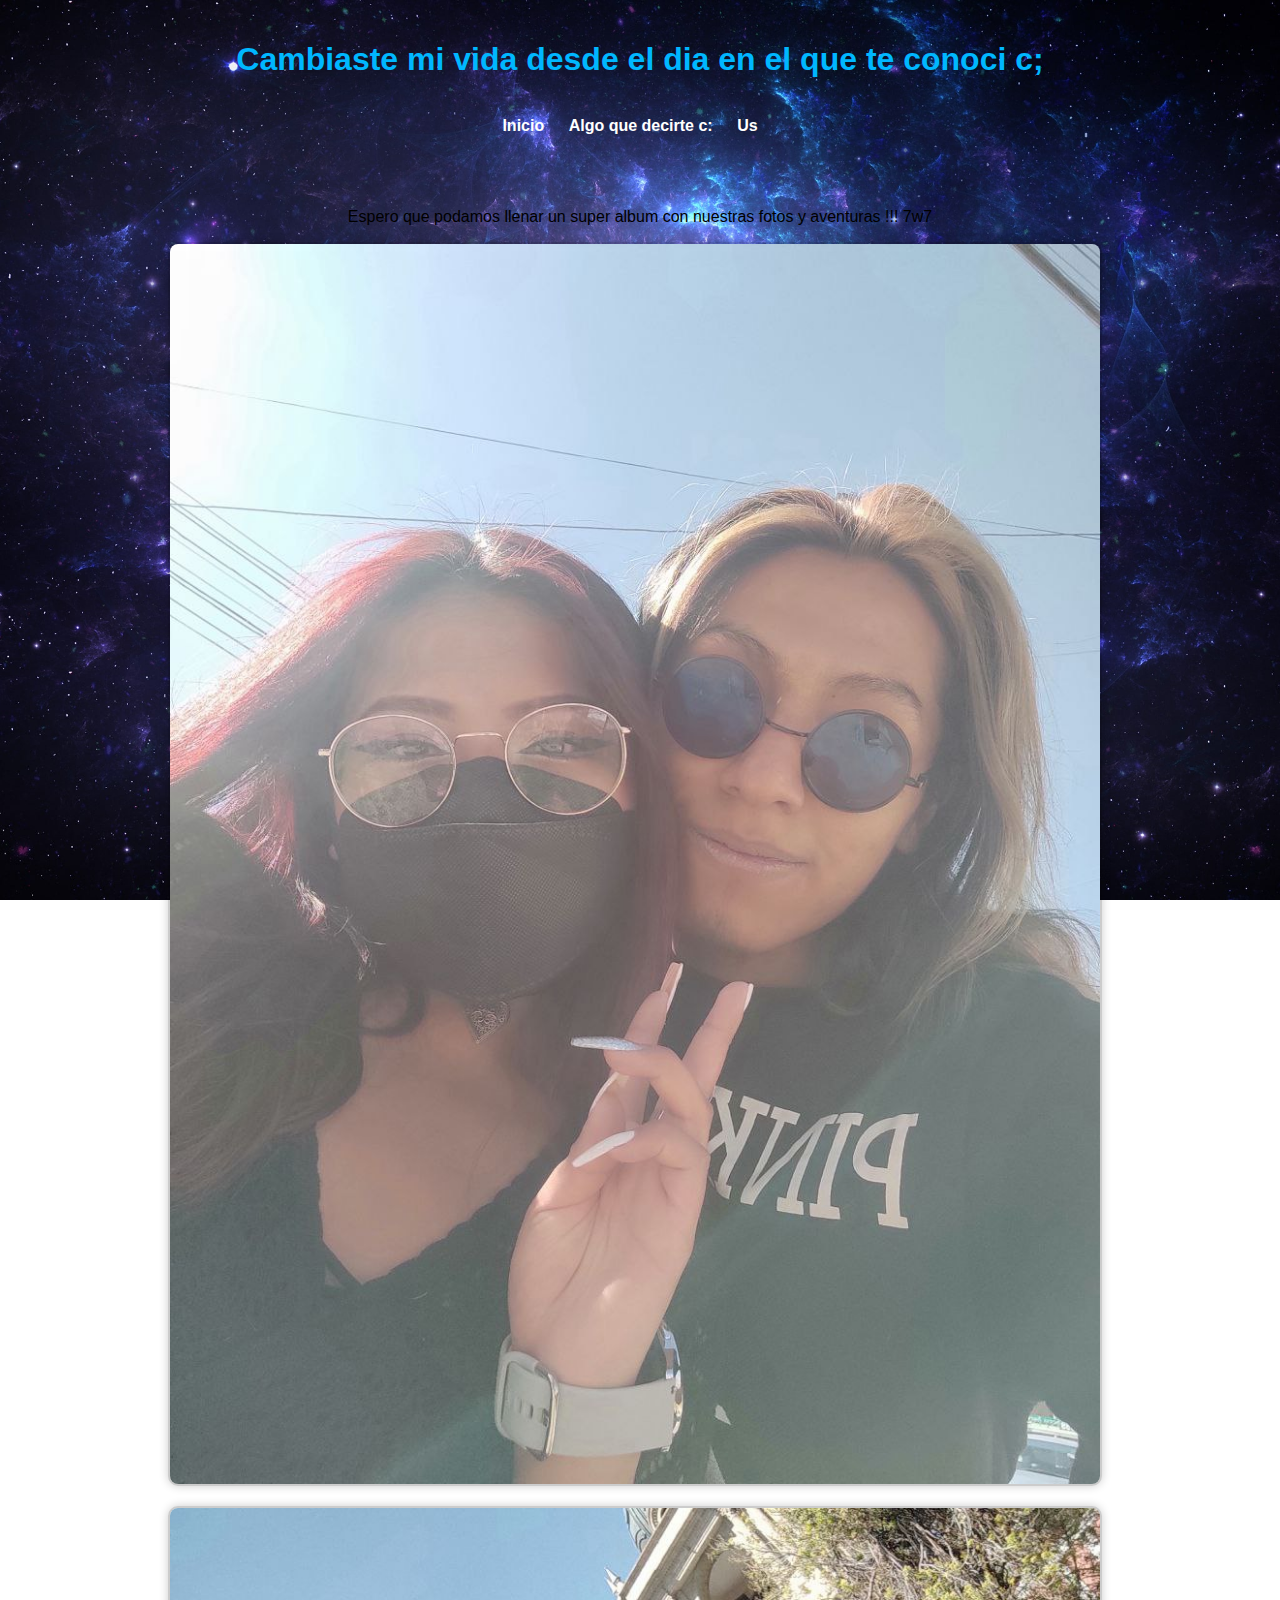
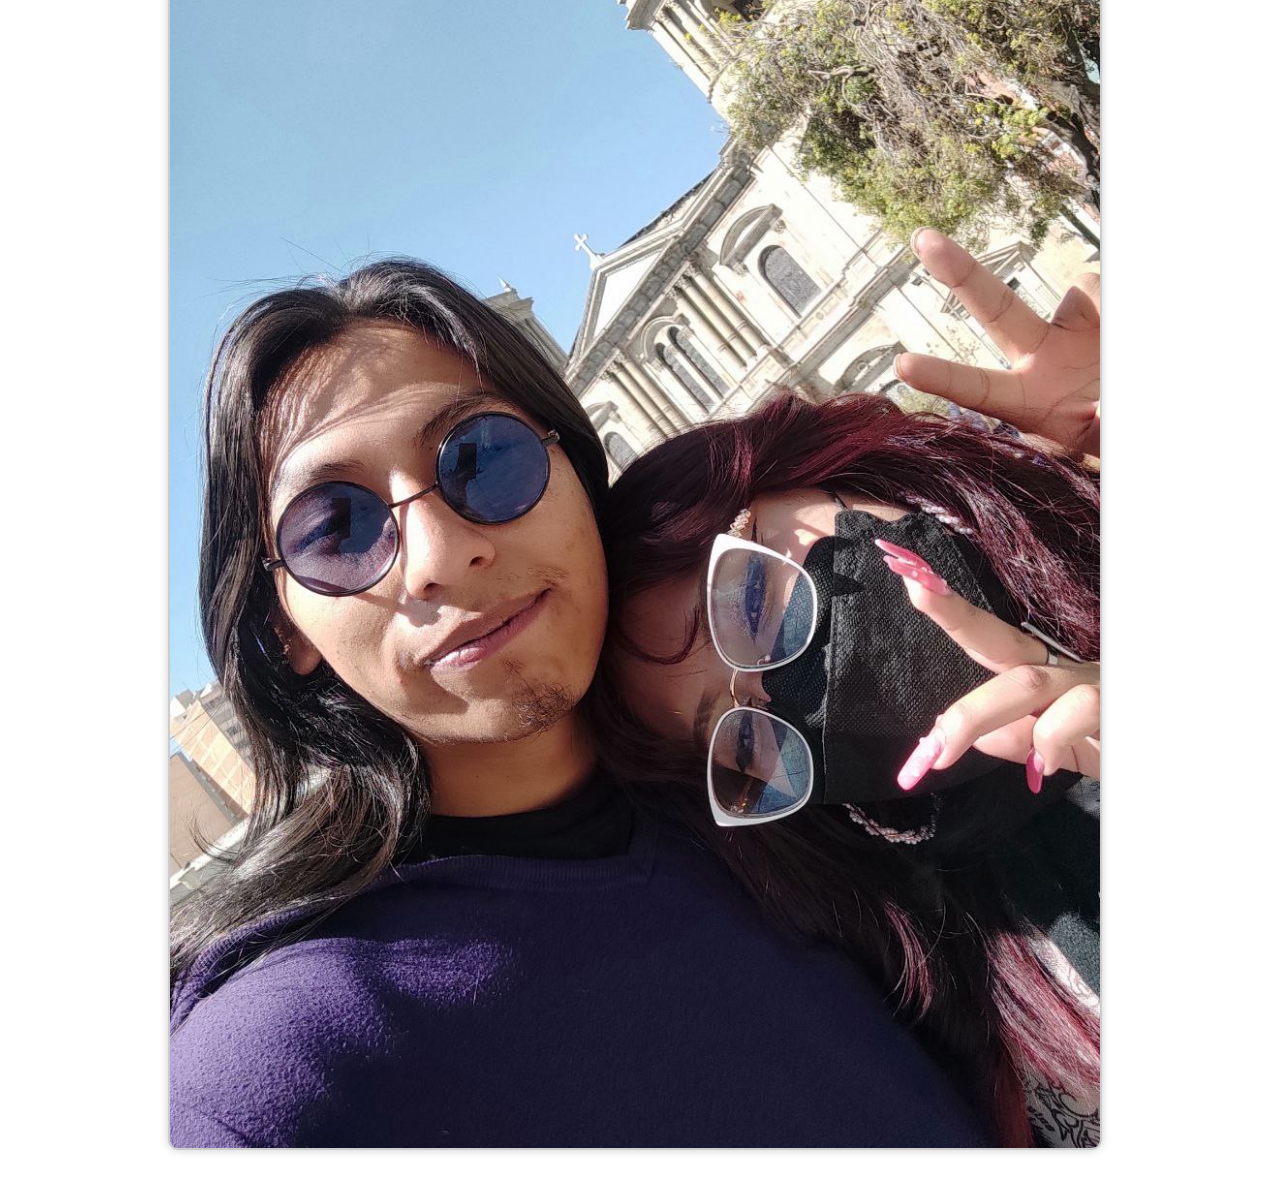
<file: fotos.html>
<!DOCTYPE html>
<html lang="es">
<head>
    <meta charset="UTF-8">
    <meta name="viewport" content="width=device-width, initial-scale=1.0">
    <title>A&R=<3 4ever </title>
    <link rel="stylesheet" type="text/css" href="fotos.css">

</head>
<body>
    <header>
        <h1>Cambiaste mi vida desde el dia en el que te conoci c;</h1>
        <nav>
            <ul>
                <li><a href="/index.html">Inicio</a></li>
                <li><a href="/pagText.html">Algo que decirte c:</a></li>
                <li><a href="/fotos.html">Us</a></li>
                
            </ul>
        </nav>
    </header>
    <main>
        <p>Espero que podamos llenar un super album con nuestras fotos y aventuras !!! 7w7</p>
        <div class="imagen-container">
            <img src="/ar.jpg" alt="Imagen 1">

        </div>
    <div class="imagen-container">
        <img src="/ar2.jpg" alt="Imagen 2">
    </div>
    </main>
</body>
</html>
</file>
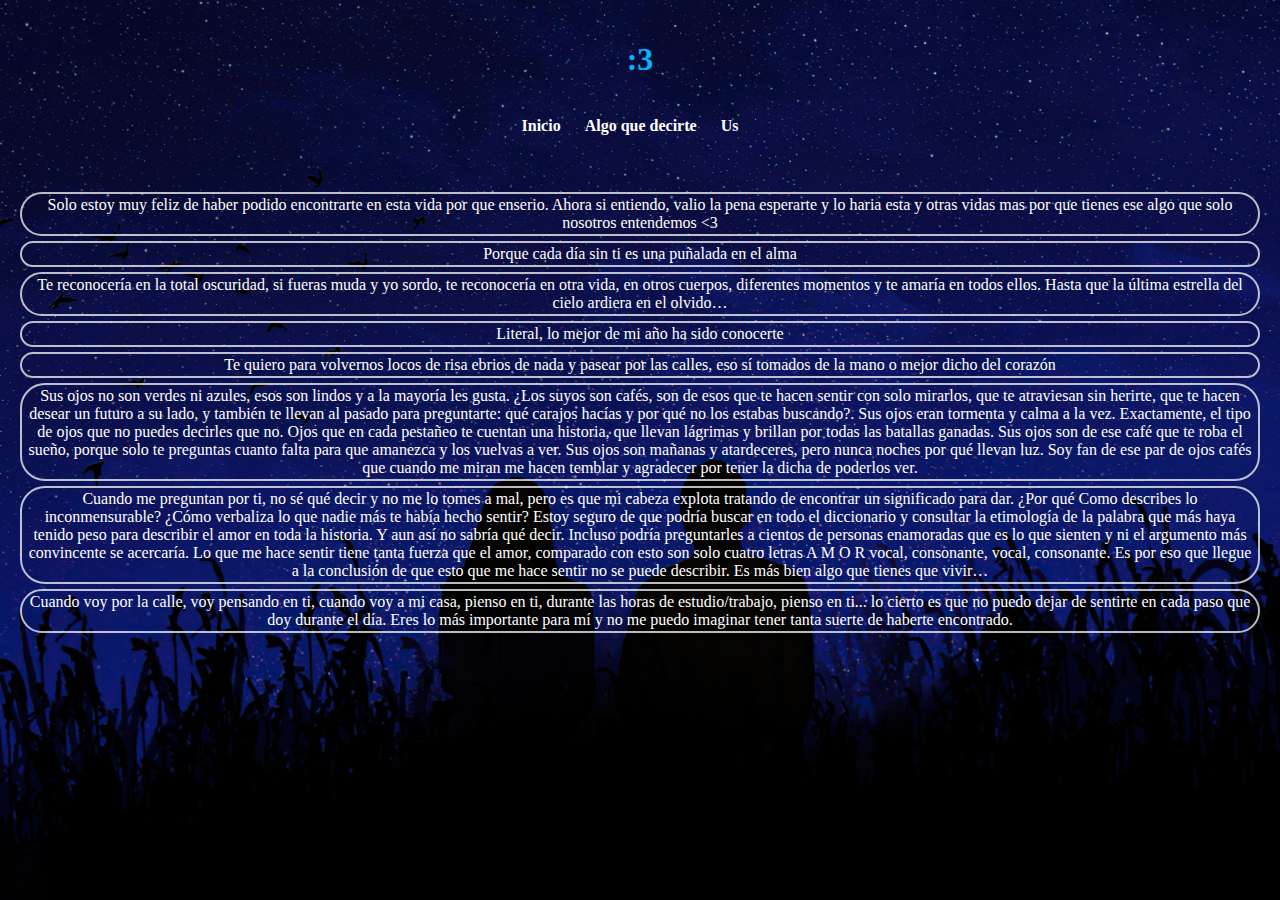
<file: pagText.html>
<!DOCTYPE html>
<html lang="es">
<head>
    <meta charset="UTF-8">
    <meta name="viewport" content="width=device-width, initial-scale=1.0">
    <title>Página de Texto</title>
    <link rel="stylesheet" type="text/css" href="pageText.css">

</head>
<body>
    <header>
        <h1>:3</h1>
        <nav>
            <ul>
                <li><a href="/index.html">Inicio</a></li>
                <li><a href="/pagText.html">Algo que decirte</a></li>
                <li><a href="/fotos.html">Us</a></li>
            </ul>
        </nav>
    </header>
    <main>
        <div class="contenedor-texto">
            Solo estoy muy feliz de haber podido encontrarte en esta vida por que enserio. Ahora si entiendo, valio la pena esperarte y lo haria esta y otras vidas mas por que tienes ese algo que solo nosotros entendemos <3
        </div>
        <div class="contenedor-texto">
            Porque cada día sin ti es una puñalada en el alma            
        </div>
        <div class="contenedor-texto">
            Te reconocería en la total oscuridad, si fueras muda y yo sordo, te reconocería en otra vida, en otros cuerpos, diferentes momentos y te amaría en todos ellos. Hasta que la última estrella del cielo ardiera en el olvido…            
        </div>

        <div class="contenedor-texto">
            Literal, lo mejor de mi año ha sido conocerte 
        </div>
        <div class="contenedor-texto">
            Te quiero para volvernos locos de risa ebrios de nada y pasear por las calles, eso sí tomados de la mano o mejor dicho del corazón
        </div>
        <div class="contenedor-texto">
            Sus ojos no son verdes ni azules, esos son lindos y a la mayoría les gusta. ¿Los suyos son cafés, son de esos que te hacen sentir con solo mirarlos, que te atraviesan sin herirte, que te hacen desear un futuro a su lado, y también te llevan al pasado para preguntarte: qué carajos hacías y por qué no los estabas buscando?. Sus ojos eran tormenta y calma a la vez. Exactamente, el tipo de ojos que no puedes decirles que no. Ojos que en cada pestañeo te cuentan una historia, que llevan lágrimas y brillan por todas las batallas ganadas. Sus ojos son de ese café que te roba el sueño, porque solo te preguntas cuanto falta para que amanezca y los vuelvas a ver. Sus ojos son mañanas y atardeceres, pero nunca noches por qué llevan luz. Soy fan de ese par de ojos cafés que cuando me miran me hacen temblar y agradecer por tener la dicha de poderlos ver.
        </div>
        <div class="contenedor-texto">
            Cuando me preguntan por ti, no sé qué decir y no me lo tomes a mal, pero es que mi cabeza explota tratando de encontrar un significado para dar. ¿Por qué Como describes lo inconmensurable? ¿Cómo verbaliza lo que nadie más te había hecho sentir? Estoy seguro de que podría buscar en todo el diccionario y consultar la etimología de la palabra que más haya tenido peso para describir el amor en toda la historia. Y aun así no sabría qué decir. Incluso podría preguntarles a cientos de personas enamoradas que es lo que sienten y ni el argumento más convincente se acercaría. Lo que me hace sentir tiene tanta fuerza que el amor, comparado con esto son solo cuatro letras A M O R vocal, consonante, vocal, consonante. Es por eso que llegue a la conclusión de que esto que me hace sentir no se puede describir. Es más bien algo que tienes que vivir…
        </div>
        <div class="contenedor-texto">
            Cuando voy por la calle, voy pensando en ti, cuando voy a mi casa, pienso en ti, durante las horas de estudio/trabajo, pienso en ti... lo cierto es que no puedo dejar de sentirte en cada paso que doy durante el día. Eres lo más importante para mí y no me puedo imaginar tener tanta suerte de haberte encontrado.            
        </div>

    </main>
    <footer><p>Te amou :3</p></footer>
</body>
</html>
</file>
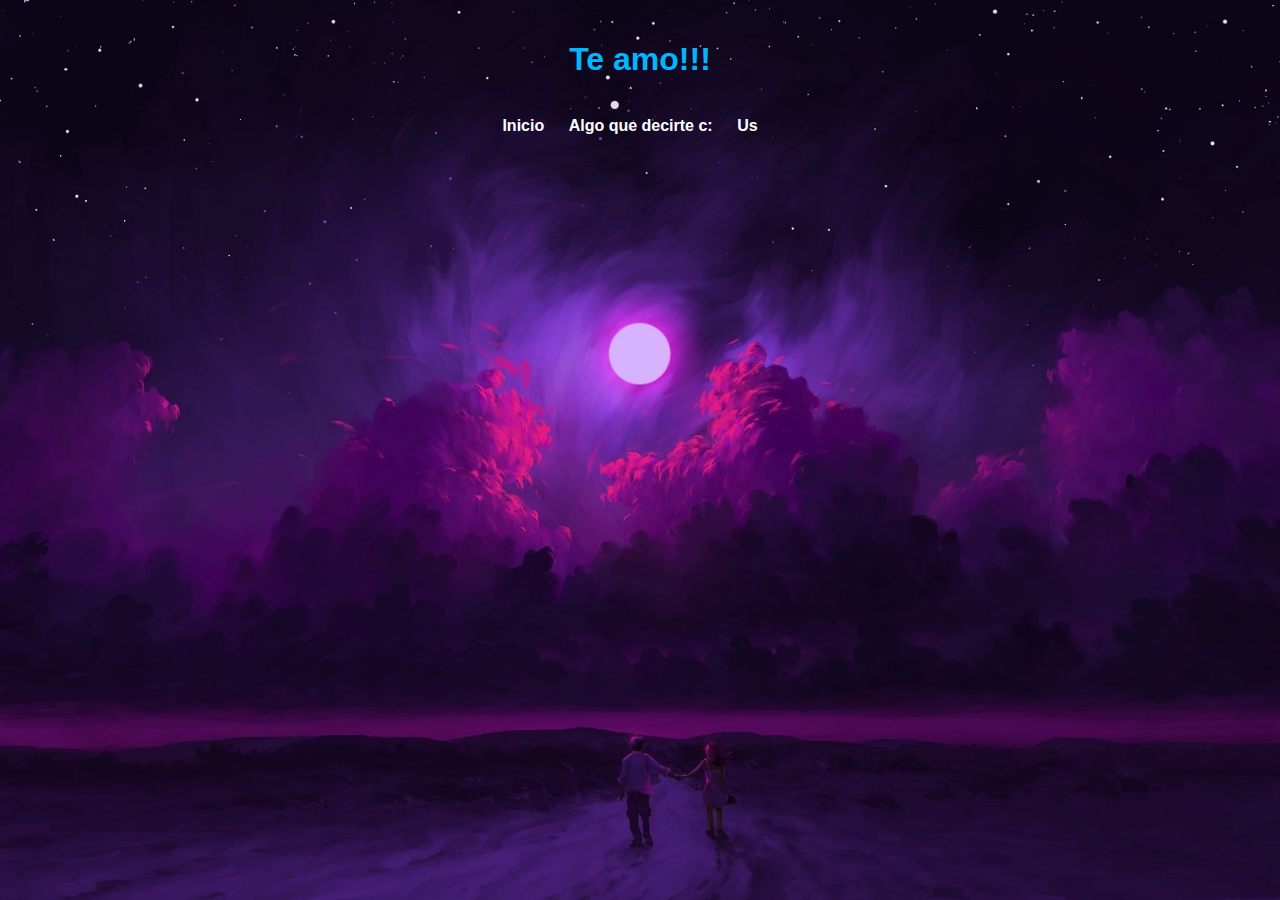
<file: video.html>
<!DOCTYPE html>
<html lang="en">
<head>
    <meta charset="UTF-8">
    <meta name="viewport" content="width=device-width, initial-scale=1.0">
    <title>Document</title>
    <link rel="stylesheet" type="text/css" href="video.css">

</head>
<body>
    <header>
        <h1>Te amo!!!</h1>
        <nav>
            <ul>
                <li><a href="/index.html">Inicio</a></li>
                <li><a href="/pagText.html">Algo que decirte c:</a></li>
                <li><a href="/fotos.html">Us</a></li>
            </ul>
        </nav>
    </header>
    <main>
    <iframe width="853" height="480" src="https://www.youtube.com/embed/VRQDOFaFqWk" title="Los Retros - Someone To Spend Time With" frameborder="0" allow="accelerometer; autoplay; clipboard-write; encrypted-media; gyroscope; picture-in-picture; web-share" allowfullscreen></iframe>
    </main>
</body>
</html>
</file>
<file: fotos.css>
/* Estilos generales */

body {
    font-family: Arial, sans-serif;
    background-image: url('/backg.jpg');
    background-size: cover; /* Ajusta la imagen para que cubra completamente el fondo */
    background-position: center center; /* Centra la imagen horizontal y verticalmente */
    background-attachment: fixed; /* Opcional: fija la imagen de fondo */
    margin: 0;
    padding: 0;
    display: flex;
    flex-direction: column;
    min-height: 100vh;
}

header {
    
    padding: 20px;
    text-align: center;
}
h1{
    color: rgb(0, 183, 255);
}
nav {
    background-color:transparent; 
    padding: 1px;
    display: none; /* Por defecto, el menú está oculto */
    margin: 0%;

}

nav ul {
    list-style-type: none;
    padding: 0;
}

nav ul li {
    display: inline;
    margin-right: 20px;
}

nav a {
    text-decoration: none;
    color: white;
    font-weight: bold;
    transition: color 0.3s ease;
}

nav a:hover {
    color: rgba(170, 0, 0, 0.788); /* Rojo vino al pasar el cursor */
}

main {
    text-align: center;
    padding: 20px;
}

/* Mostrar el menú de navegación al pasar el cursor sobre el encabezado */
header:hover nav {
    display: block;
}

.imagen-container {
    text-align: center; /* Centrar las imágenes horizontalmente en el contenedor */
    margin-bottom: 20px; /* Margen inferior para separar el contenedor de imágenes */
    display: flex; /* Utilizar un contenedor flexible */
    justify-content: center; /* Centrar las imágenes horizontalmente dentro del contenedor */
}

/* Estilo para las imágenes */
.imagen-container img {
    max-width: 75%; /* Ajustar el ancho máximo de las imágenes al 100% del contenedor */
    height: auto; /* Para mantener la relación de aspecto */
    border: 2px solid rgba(0, 0, 0, 0.2); /* Borde con transparencia */
    border-radius: 10px; /* Bordes redondeados */
    box-shadow: 0 0 10px rgba(0, 0, 0, 0.2); /* Sombra ligera */
    transition: transform 0.2s ease-in-out; /* Efecto de transformación al pasar el cursor */
    margin-right: 10px; /* Espacio entre imágenes en el diseño no responsivo */
}

/* Efecto de escala al pasar el cursor */
.imagen-container img:hover {
   transform: scale(1.1); /* Escalar la imagen al 110% del tamaño original */
}

@media (max-width: 768px) {
    /* Menú de navegación en modo responsivo */
    nav {
        background-color: transparent; /* Fondo semi-transparente en modo responsivo */
        display: block;
        position: static; /* Vuelve a la posición normal */
    }

    nav ul li {
        display: inline-block; /* Elementos en línea en modo responsivo */
        margin: 0 10px; /* Espacio horizontal entre elementos */
    }
    .imagen-container{
        margin-bottom: 10px;
    }
    .imagen-container img {
        max-width: 100%; /* Ancho completo del contenedor */
        width: auto;
        height: auto; /* Para mantener la relación de aspecto */
        margin: 10px 0; /* Margen superior e inferior para separación vertical */
        display: block; /* Mostrar las imágenes una encima de la otra */
    }
}
</file>
<file: pageText.css>
/* Estilos generales */
body {
    background-image: url('/back.jpg');
    background-size: cover; /* Ajusta la imagen para que cubra completamente el fondo */
    background-position: center center; /* Centra la imagen horizontal y verticalmente */
    background-attachment: fixed; /* Opcional: fija la imagen de fondo */
    margin: 0;
    padding: 0;
    display: flex;
    flex-direction: column;
    min-height: 100vh;
}

header {
    
    padding: 20px;
    text-align: center;
}
h1{
    color: rgb(0, 183, 255);
}
nav {
    background-color:transparent; 
    padding: 1px;
    display: none; /* Por defecto, el menú está oculto */
    margin: 0%;

}

nav ul {
    list-style-type: none;
    padding: 0;
}

nav ul li {
    display: inline;
    margin-right: 20px;
}

nav a {
    text-decoration: none;
    color: white;
    font-weight: bold;
    transition: color 0.3s ease;
}

nav a:hover {
    color: rgba(170, 0, 0, 0.788); /* Rojo vino al pasar el cursor */
}

main {
    text-align: center;
    padding: 20px;
    color:white;
}

/* Mostrar el menú de navegación al pasar el cursor sobre el encabezado */
header:hover nav {
    display: block;
}
.contenedor-texto {
    color:white;
    width: 100%;
    background: none; /* Sin fondo */
    border-radius: 25px; /* Bordes ovalados */
    padding: 2px;
    font-family: "Georgia", serif; /* Cambia "Nombre de la fuente" por la fuente que desees */
    
    /* Propiedades de borde */
    border: 2px solid rgba(255, 255, 255, 0.733); /* Borde de 2px de ancho y color blanco */
    box-sizing: border-box; /* Incluye el borde en el ancho y alto del div */
    margin-bottom: 5px;
}

.contenedor-texto p {
    font-size: 18px; /* Tamaño de fuente */
}

footer {
    padding: 10px;
    text-align: center;
}

@media (max-width: 768px) {
    /* Menú de navegación en modo responsivo */
    nav {
        background-color: transparent; /* Fondo semi-transparente en modo responsivo */
        display: block;
        position: static; /* Vuelve a la posición normal */
    }

    nav ul li {
        display: inline-block; /* Elementos en línea en modo responsivo */
        margin: 0 10px; /* Espacio horizontal entre elementos */
    }
    .contenedor-texto{
        font-size: 14px;
    }

}
</file>
<file: video.css>
/* Estilos generales */
body {
    font-family: Arial, sans-serif;
    background-image: url('/wow.jpg');
    background-size: cover; /* Ajusta la imagen para que cubra completamente el fondo */
    background-position: center center; /* Centra la imagen horizontal y verticalmente */
    background-attachment: fixed; /* Opcional: fija la imagen de fondo */
    margin: 0;
    padding: 0;
    display: flex;
    flex-direction: column;
    min-height: 100vh;
}

header {
    
    padding: 20px;
    text-align: center;
}
h1{
    color: rgb(0, 183, 255);
}
nav {
    background-color:transparent; 
    padding: 1px;
    display: none; /* Por defecto, el menú está oculto */
    margin: 0%;

}

nav ul {
    list-style-type: none;
    padding: 0;
}

nav ul li {
    display: inline;
    margin-right: 20px;
}

nav a {
    text-decoration: none;
    color: white;
    font-weight: bold;
    transition: color 0.3s ease;
}

nav a:hover {
    color: rgba(170, 0, 0, 0.788); /* Rojo vino al pasar el cursor */
}

main {
    text-align: center;
    padding: 20px;
}

/* Mostrar el menú de navegación al pasar el cursor sobre el encabezado */
header:hover nav {
    display: block;
}

@media (max-width: 768px) {
    /* Menú de navegación en modo responsivo */
    nav {
        background-color:transparent; /* Fondo semi-transparente en modo responsivo */
        display: block;
        position: static; /* Vuelve a la posición normal */
    }

    nav ul li {
        display: inline-block; /* Elementos en línea en modo responsivo */
        margin: 0 10px; /* Espacio horizontal entre elementos */
    }
    main iframe{
        width: 90%; /* Ancho del 90% del contenedor principal */
    max-height: 40vh; /* Altura máxima del 80% de la altura de la ventana */
    margin: 0 auto; /* Centra horizontalmente el iframe */
    }    
}
</file>
